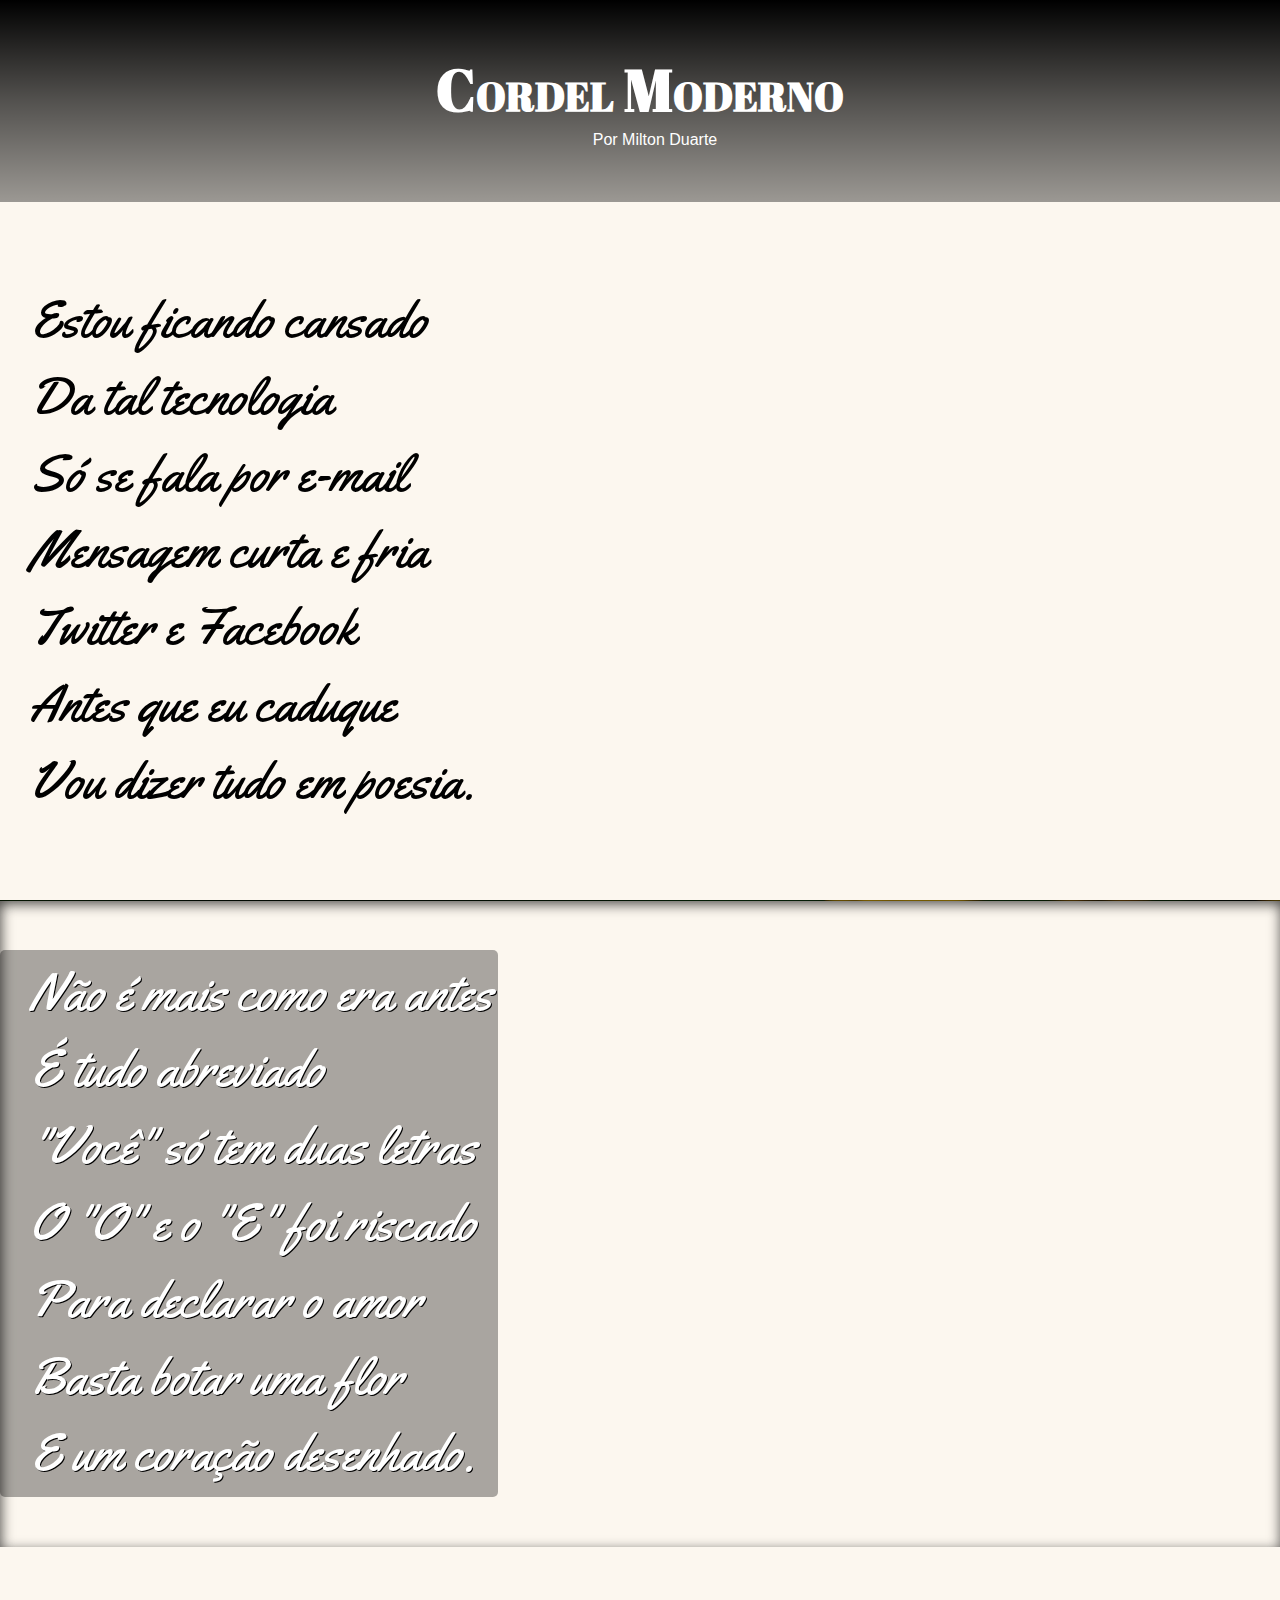
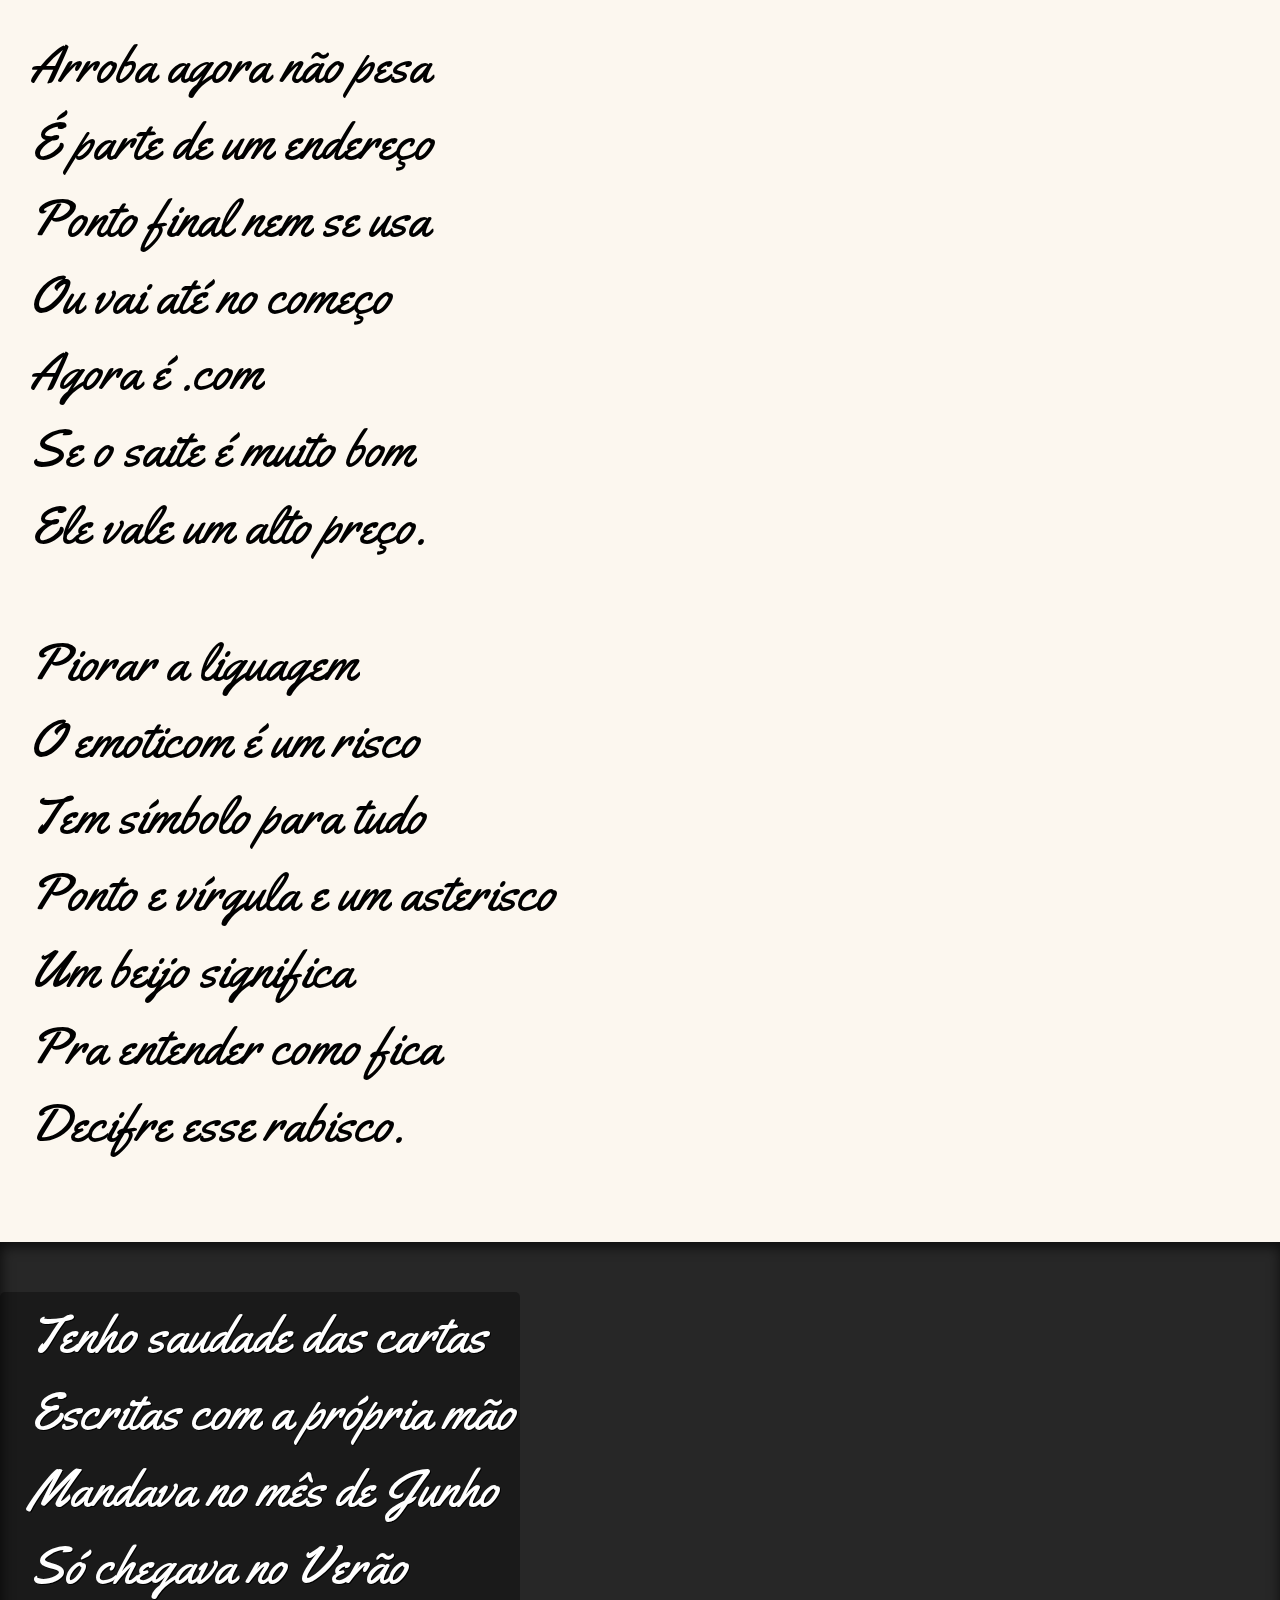
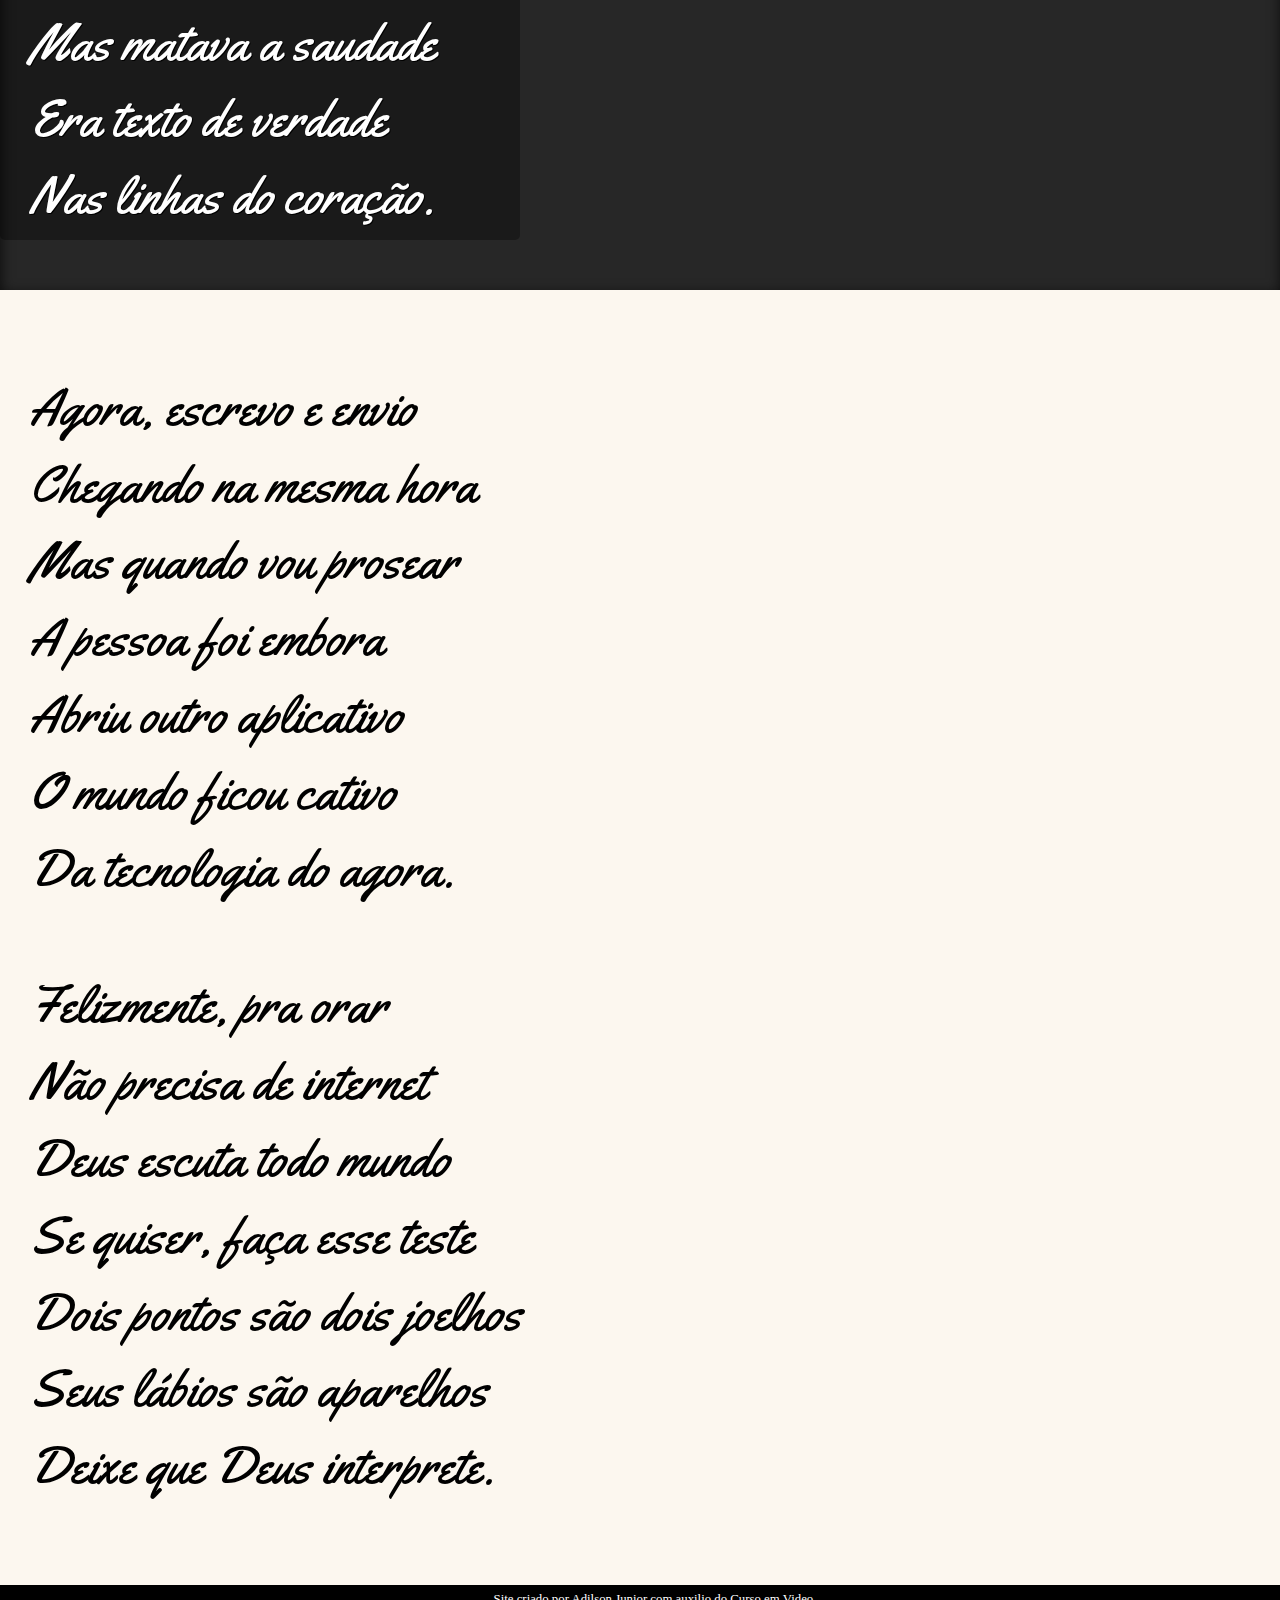
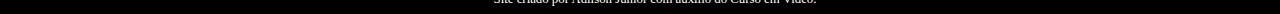
<file: index.html>
<!DOCTYPE html>
<html lang="pt-br">
<head>
    <meta charset="UTF-8">
    <meta http-equiv="X-UA-Compatible" content="IE=edge">
    <meta name="viewport" content="width=device-width, initial-scale=1.0">
    <title>Cordel Moderno</title>
    <link rel="stylesheet" href="estilo/style.css">
</head>
<body>
    <header>
        <h1>Cordel Moderno</h1>
        <p>Por <a href="https://www.recantodasletras.com.br/poesias/3186743" target="_blank">Milton Duarte</a> </p>
    </header>
    
      
        <section class="normal">
            <p>Estou ficando cansado <br>
                Da tal tecnologia <br>
                Só se fala por e-mail <br>
                Mensagem curta e fria <br>
                Twitter e Facebook <br>
                Antes que eu caduque <br>
                Vou dizer tudo em poesia.</p>
        </section>
    
        <section class="imagem" id="img01">
            <p>Não é mais como era antes <br>
                É tudo abreviado <br>
                "Você" só tem duas letras <br>
                O "O" e o "E" foi riscado <br>
                Para declarar o amor <br>
                Basta botar uma flor <br>
                E um coração desenhado.</p>
        </section>
    
        <section class="normal">
            <p>Arroba agora não pesa <br>
                É parte de um endereço <br>
                Ponto final nem se usa <br>
                Ou vai até no começo <br>
                Agora é .com <br>
                Se o saite é muito bom <br>
                Ele vale um alto preço.</p>
            
                <p>Piorar a liguagem <br>
                O emoticom é um risco <br>
                Tem símbolo para tudo <br>
                Ponto e vírgula e um asterisco <br>
                Um beijo significa <br>
                Pra entender como fica <br>
                Decifre esse rabisco.</p>
        </section>
        
        <section class="imagem" id="img02">
            <p>Tenho saudade das cartas <br>
                Escritas com a própria mão <br>
                Mandava no mês de Junho <br>
                Só chegava no Verão <br>
                Mas matava a saudade <br>
                Era texto de verdade <br>
                Nas linhas do coração.</p>
        </section>

        <section class="normal">
            <p>Agora, escrevo e envio <br>
                Chegando na mesma hora <br>
                Mas quando vou prosear <br>
                A pessoa foi embora <br>
                Abriu outro aplicativo <br>
                O mundo ficou cativo <br>
                Da tecnologia do agora.</p>
            <p>Felizmente, pra orar <br>
                Não precisa de internet <br>
                Deus escuta todo mundo <br>
                Se quiser, faça esse teste <br>
                Dois pontos são dois joelhos <br>
                Seus lábios são aparelhos <br>
                Deixe que Deus interprete.</p>
        </section>
  
    <footer>
        <p>Site criado por <a href="https://github.com/Junior3021" target="_blank">Adilson Junior</a> com auxilio do <a href="https://www.cursoemvideo.com/" target="_blank" rel="external">Curso em Video</a>.</p>
    </footer>
    
</body>
</html>
</file>
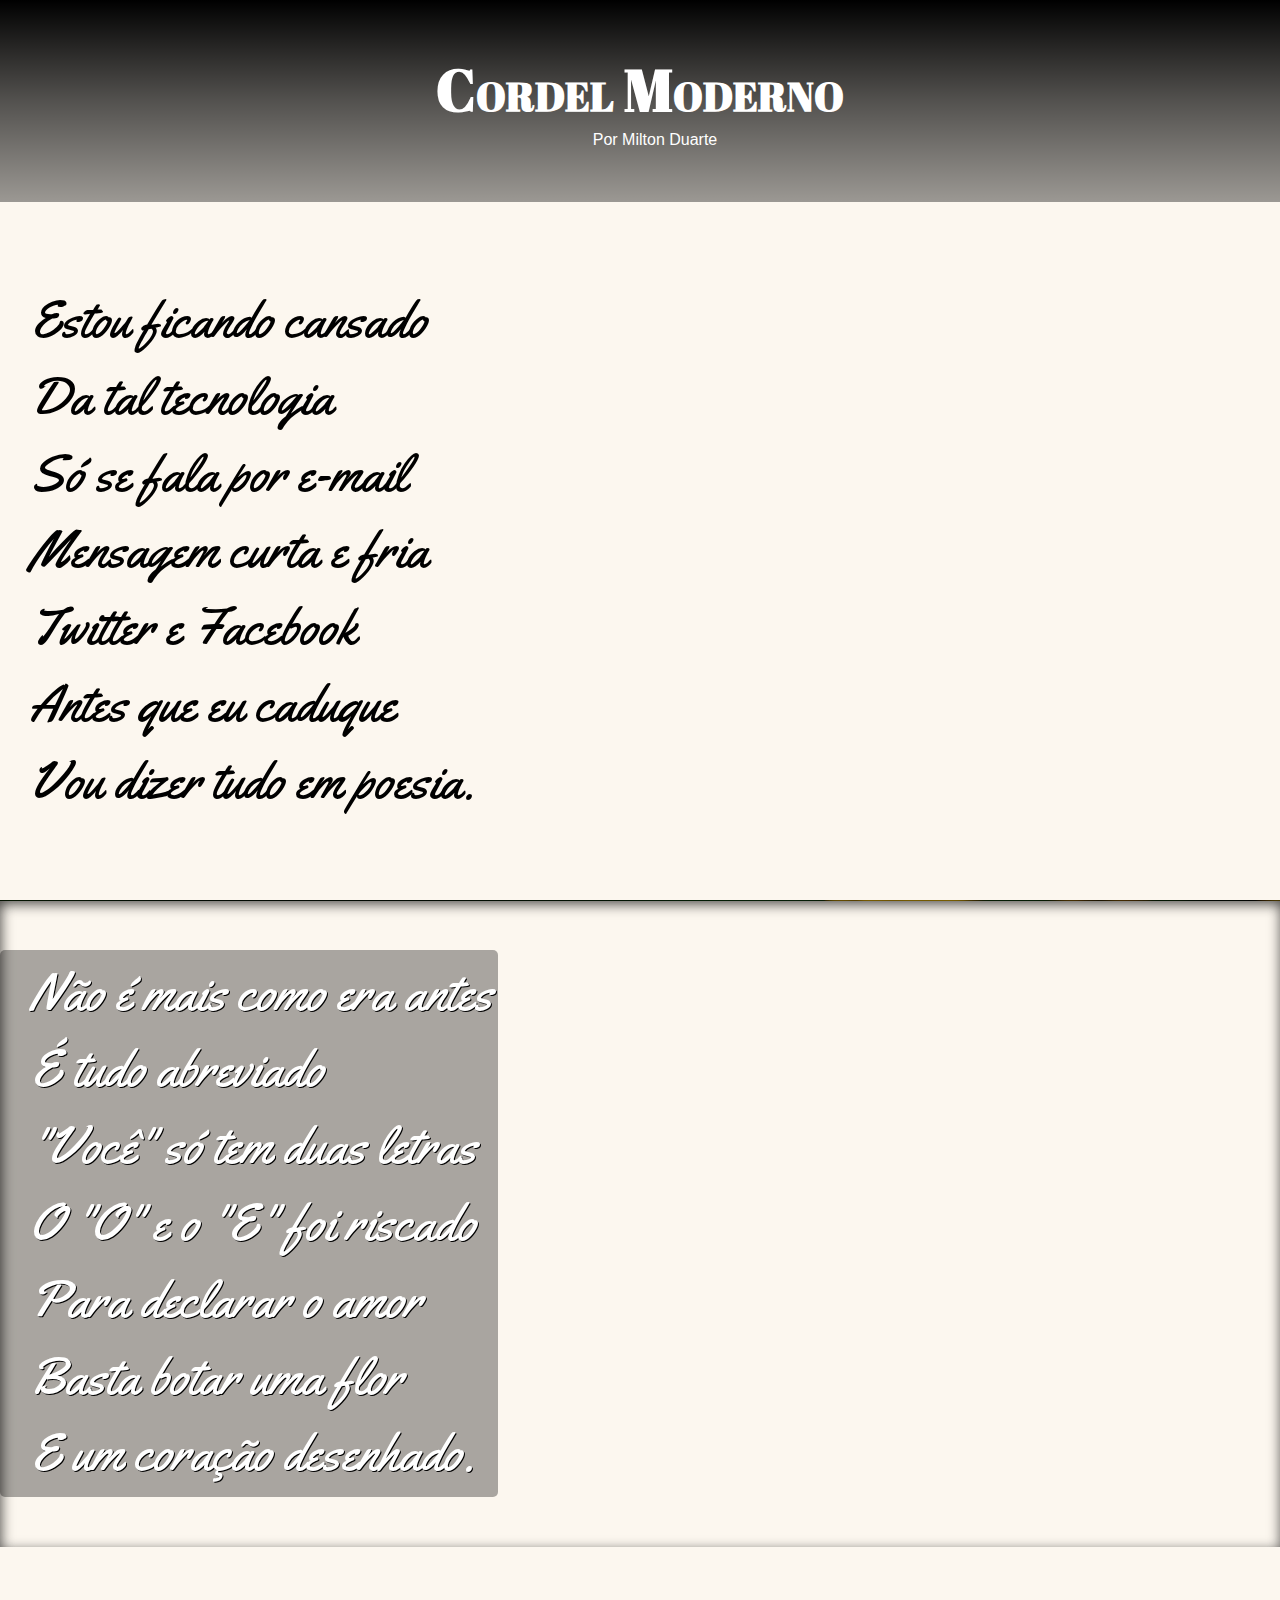
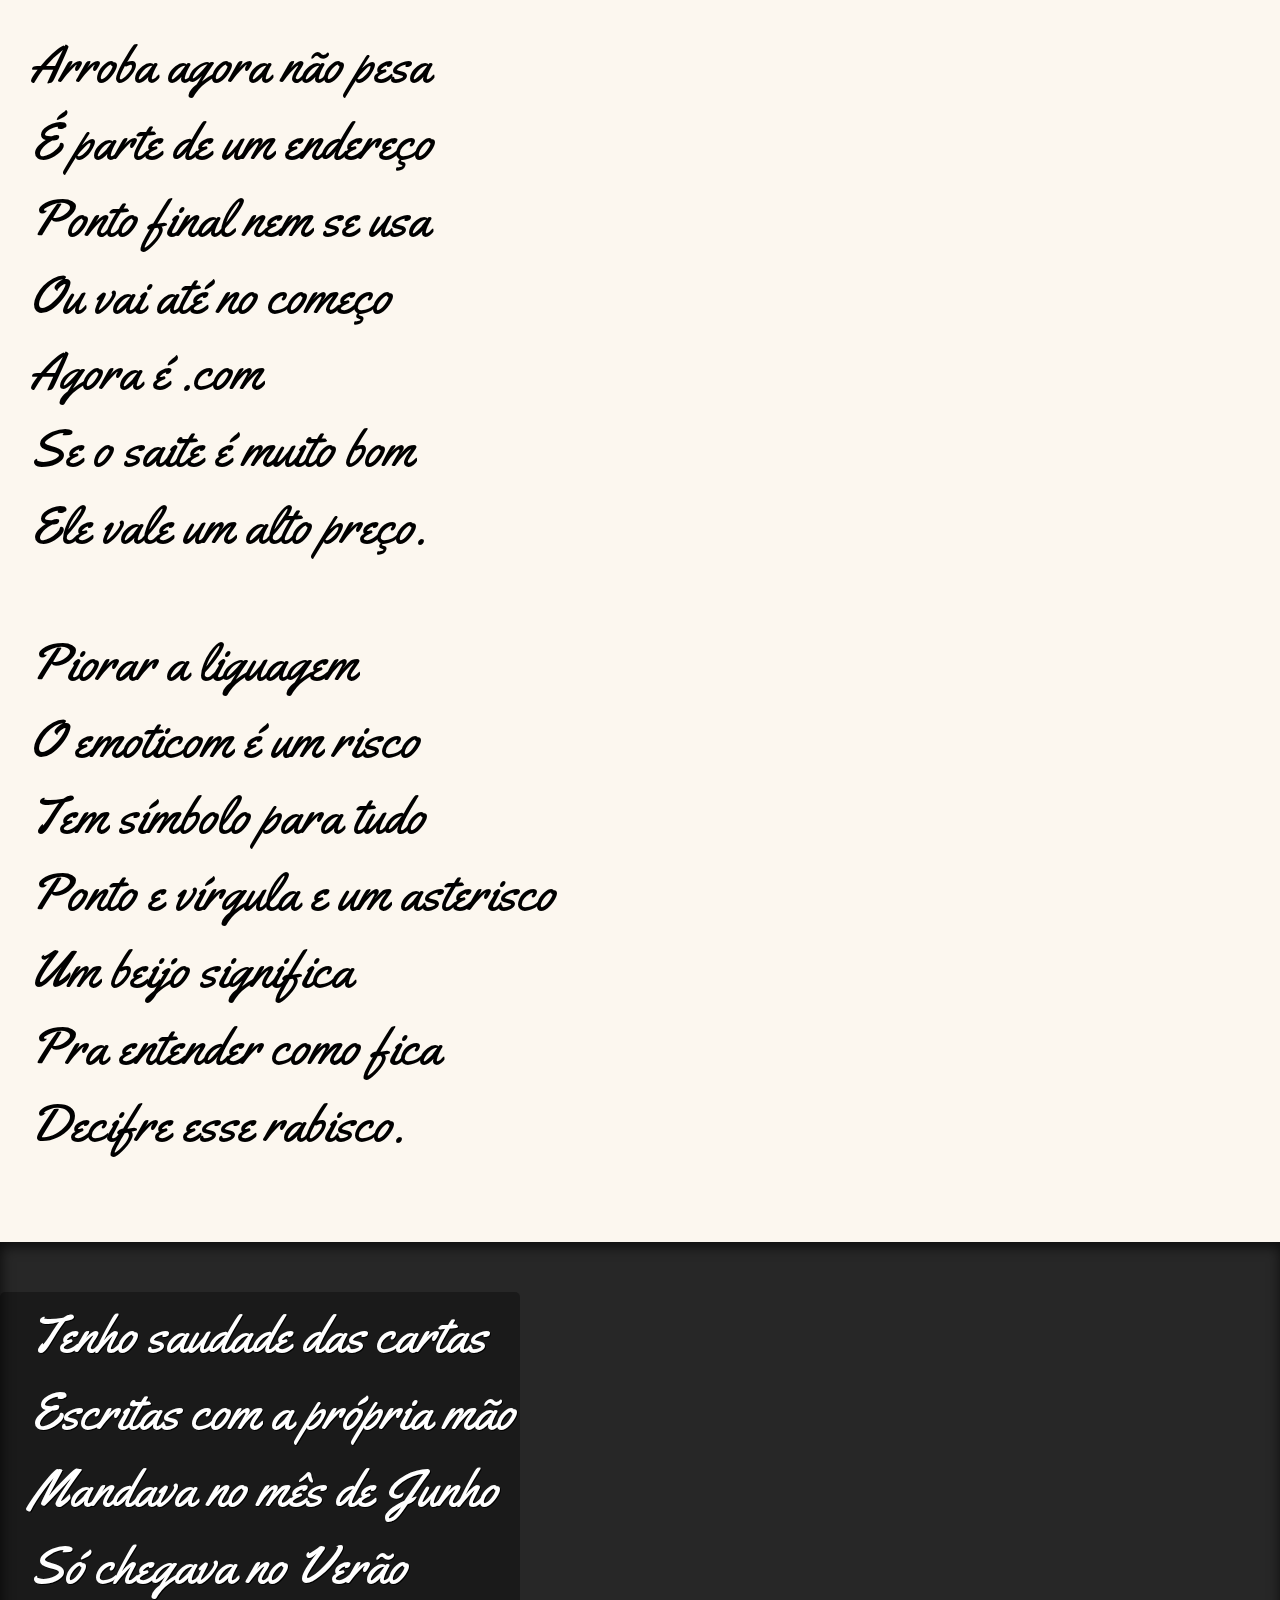
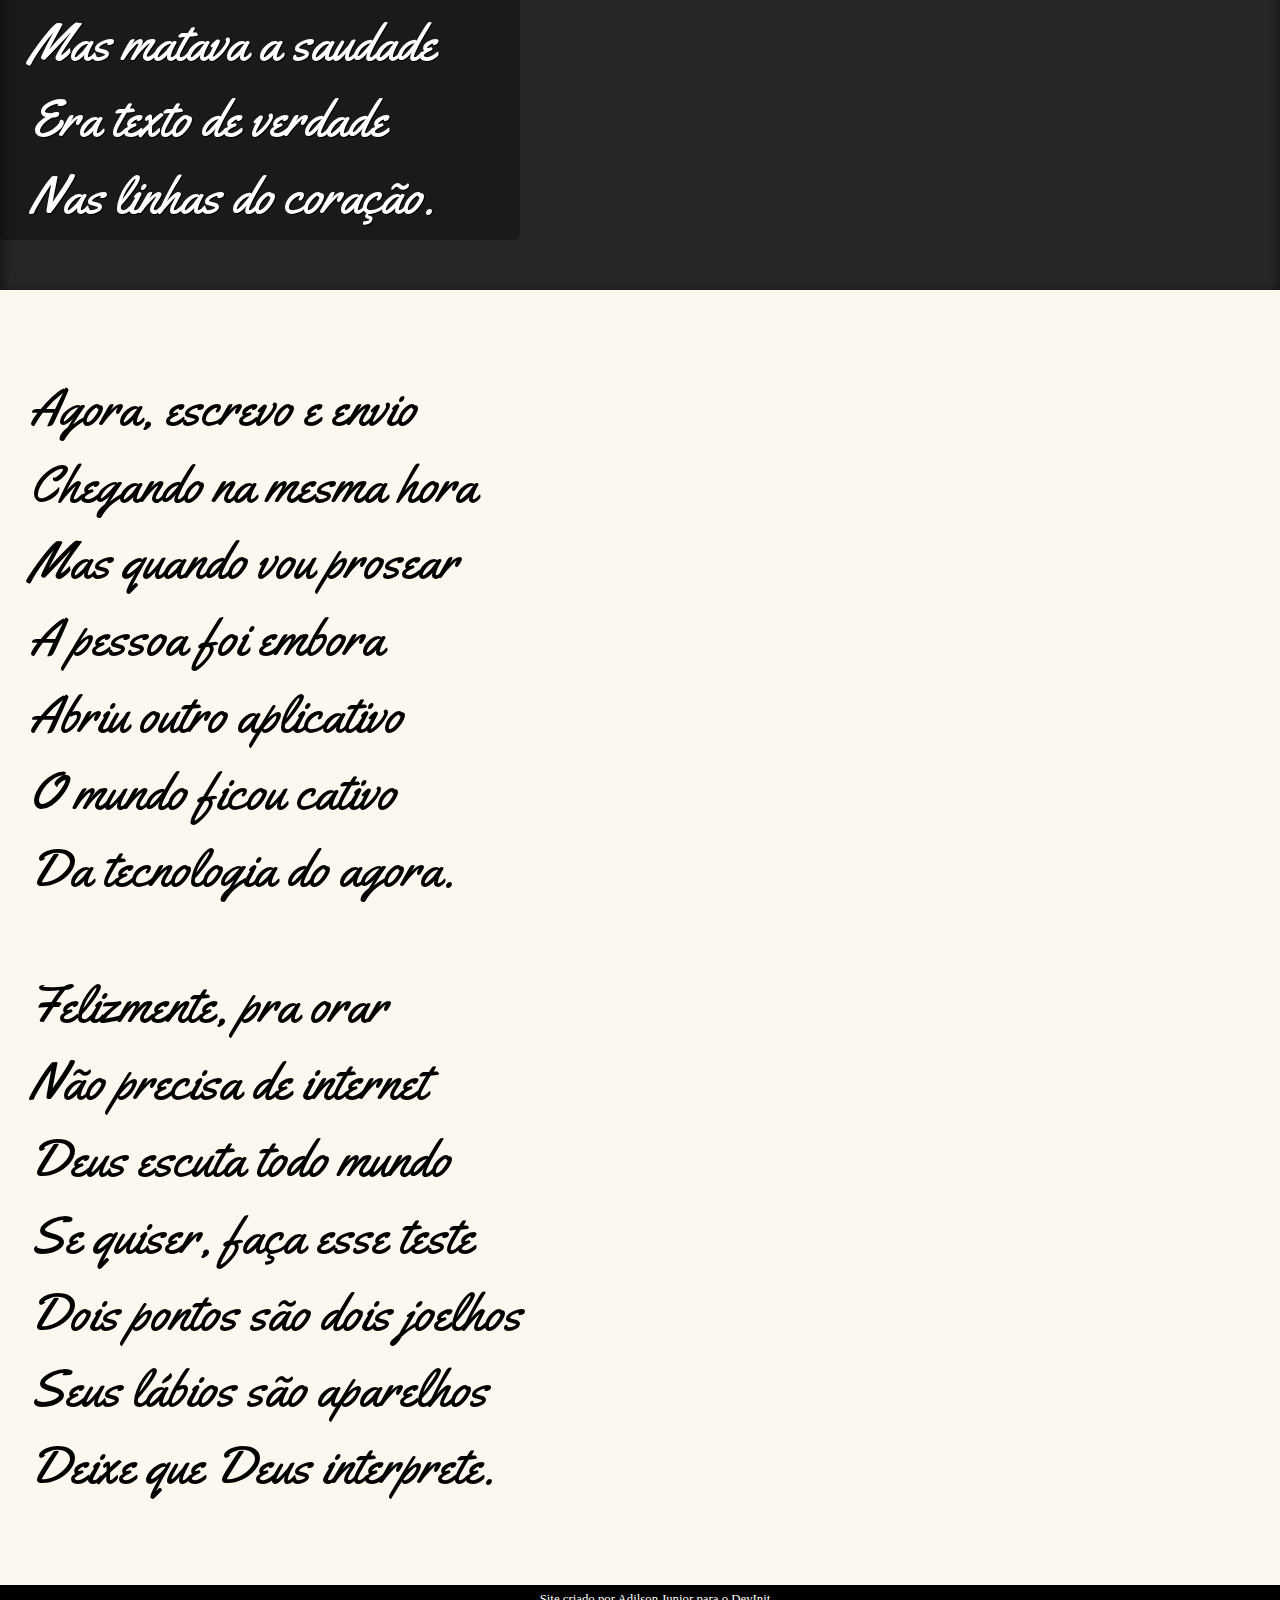
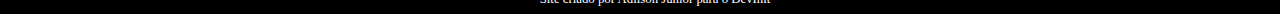
<file: index.html.html>
<!DOCTYPE html>
<html lang="pt-br">
<head>
    <meta charset="UTF-8">
    <meta http-equiv="X-UA-Compatible" content="IE=edge">
    <meta name="viewport" content="width=device-width, initial-scale=1.0">
    <title>Cordel Moderno</title>
    <link rel="stylesheet" href="estilo/style.css">
</head>
<body>
    <header>
        <h1>Cordel Moderno</h1>
        <p>Por <a href="https://www.recantodasletras.com.br/poesias/3186743" target="_blank">Milton Duarte</a> </p>
    </header>
    
      
        <section class="normal">
            <p>Estou ficando cansado <br>
                Da tal tecnologia <br>
                Só se fala por e-mail <br>
                Mensagem curta e fria <br>
                Twitter e Facebook <br>
                Antes que eu caduque <br>
                Vou dizer tudo em poesia.</p>
        </section>
    
        <section class="imagem" id="img01">
            <p>Não é mais como era antes <br>
                É tudo abreviado <br>
                "Você" só tem duas letras <br>
                O "O" e o "E" foi riscado <br>
                Para declarar o amor <br>
                Basta botar uma flor <br>
                E um coração desenhado.</p>
        </section>
    
        <section class="normal">
            <p>Arroba agora não pesa <br>
                É parte de um endereço <br>
                Ponto final nem se usa <br>
                Ou vai até no começo <br>
                Agora é .com <br>
                Se o saite é muito bom <br>
                Ele vale um alto preço.</p>
            
                <p>Piorar a liguagem <br>
                O emoticom é um risco <br>
                Tem símbolo para tudo <br>
                Ponto e vírgula e um asterisco <br>
                Um beijo significa <br>
                Pra entender como fica <br>
                Decifre esse rabisco.</p>
        </section>
        
        <section class="imagem" id="img02">
            <p>Tenho saudade das cartas <br>
                Escritas com a própria mão <br>
                Mandava no mês de Junho <br>
                Só chegava no Verão <br>
                Mas matava a saudade <br>
                Era texto de verdade <br>
                Nas linhas do coração.</p>
        </section>

        <section class="normal">
            <p>Agora, escrevo e envio <br>
                Chegando na mesma hora <br>
                Mas quando vou prosear <br>
                A pessoa foi embora <br>
                Abriu outro aplicativo <br>
                O mundo ficou cativo <br>
                Da tecnologia do agora.</p>
            <p>Felizmente, pra orar <br>
                Não precisa de internet <br>
                Deus escuta todo mundo <br>
                Se quiser, faça esse teste <br>
                Dois pontos são dois joelhos <br>
                Seus lábios são aparelhos <br>
                Deixe que Deus interprete.</p>
        </section>
  
    <footer>
        <p>Site criado por <a href="https://github.com/Junior3021" target="_blank">Adilson Junior</a> para o DevInit</p>
    </footer>
    
</body>
</html>
</file>
<file: estilo/style.css>
@charset "UTF-8";

@import url('https://fonts.googleapis.com/css2?family=Abril+Fatface&display=swap');

@import url('https://fonts.googleapis.com/css2?family=Yellowtail&display=swap');

:root {
    --font01: 'Abril Fatface', cursive;
    --font02: 'Yellowtail', cursive;
    --font03:  Verdana, Geneva, Tahoma, sans-serif;
}

* {
    margin: 0px;
    padding: 0px;
}

body {
    background-color: rgba(248, 238, 218, 0.445);
}
header {
    background-image: linear-gradient(to top, rgba(0, 0, 0, 0.384), rgba(0, 0, 0, 0.671), black);
    color: white;
    text-align: center;
}

header > h1 {
    font-variant: small-caps;
    font-size: 4.5vw;
    padding-top: 50px;
    font-family: var(--font01);
    
}

header > p {
    padding-bottom: 50px;
    font-size: 1em;
    font-family: var(--font03);
}
a {
    text-decoration: none;
    color: white;
}
a:hover {
    text-decoration: underline;
    color: lightgray;
}

section {
    padding-top: 50px;
    padding-bottom: 50px;
    font-size: 4vw;
    font-family: var(--font02);
}

section.normal > p {
    padding-top: 30px;
    padding-bottom: 30px;    
}
section.imagem {
    background-color: rgb(39, 39, 39);
    color: white;
    box-shadow: inset 1px 4px 13px rgba(0, 0, 0, 0.712);    
}

section.imagem > p {
    background-color: rgba(0, 0, 0, 0.329);
    border-radius: 5px;
    text-shadow: 1px 1px 0px black;
    display: inline-block;
    padding: 5px 5px 5px 30px;
}

section#img01 {
    background-image: url('../imagens/background001.jpg');
    background-position: center right;
    background-size: cover;
    background-attachment: fixed;
 }

 section#img02 {
    background-image: url('../imagens/background002.jpg');
    background-position: center right;
    background-size: cover;
    background-attachment: fixed;
 }

p {
    padding-left: 30px;
    line-height: 1.5em;
    
    
}

footer {
    background-color: black;
    color: white;
    font-size: 0.8em;
    text-align: center;
    padding: 5px;
}
</file>
